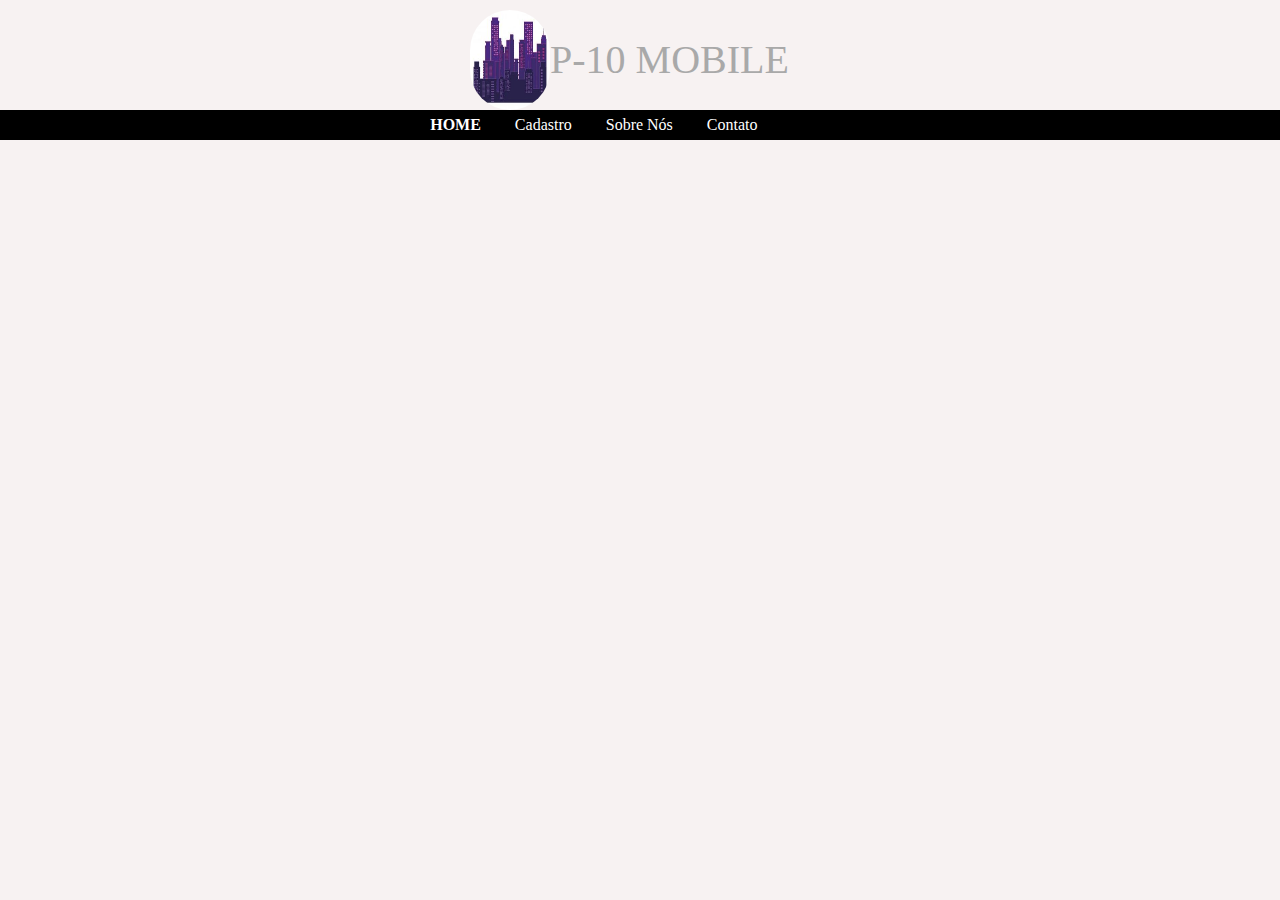
<file: reservas/condominio/index.html>
<!DOCTYPE html>
<html lang="pt-br">
<head>
    <meta charset="UTF-8">
    <meta http-equiv="X-UA-Compatible" content="IE=edge">
    <meta name="viewport" content="width=device-width, initial-scale=1.0">
    <link rel="stylesheet" type="text/css" href="reset.css">
    <link rel="stylesheet" type="text/css" href="estilo.css">
    <title>
        P10 - HOME
    </title>
</head>
<body>
   
   <header>
       
         <div id="logo">
            <img id="logoImg" src="images/logo.jpg">
            <h1 id="tituloLogo">P-10 MOBILE</h1>
        </div>
        <div id="menu">
            <ul class="listaMenu">                
                <li><a id="menuAtual" href="index.html">Home</a></li>
                <li><a href="cadastro.html">Cadastro</a></li>
                <li><a href="sobre.html">Sobre Nós</a></li>
                <li><a href="contato.html">Contato</a></li>
            </ul>
        </div>
    </header>

    <main>

    </main>

</body>
</html>
</file>
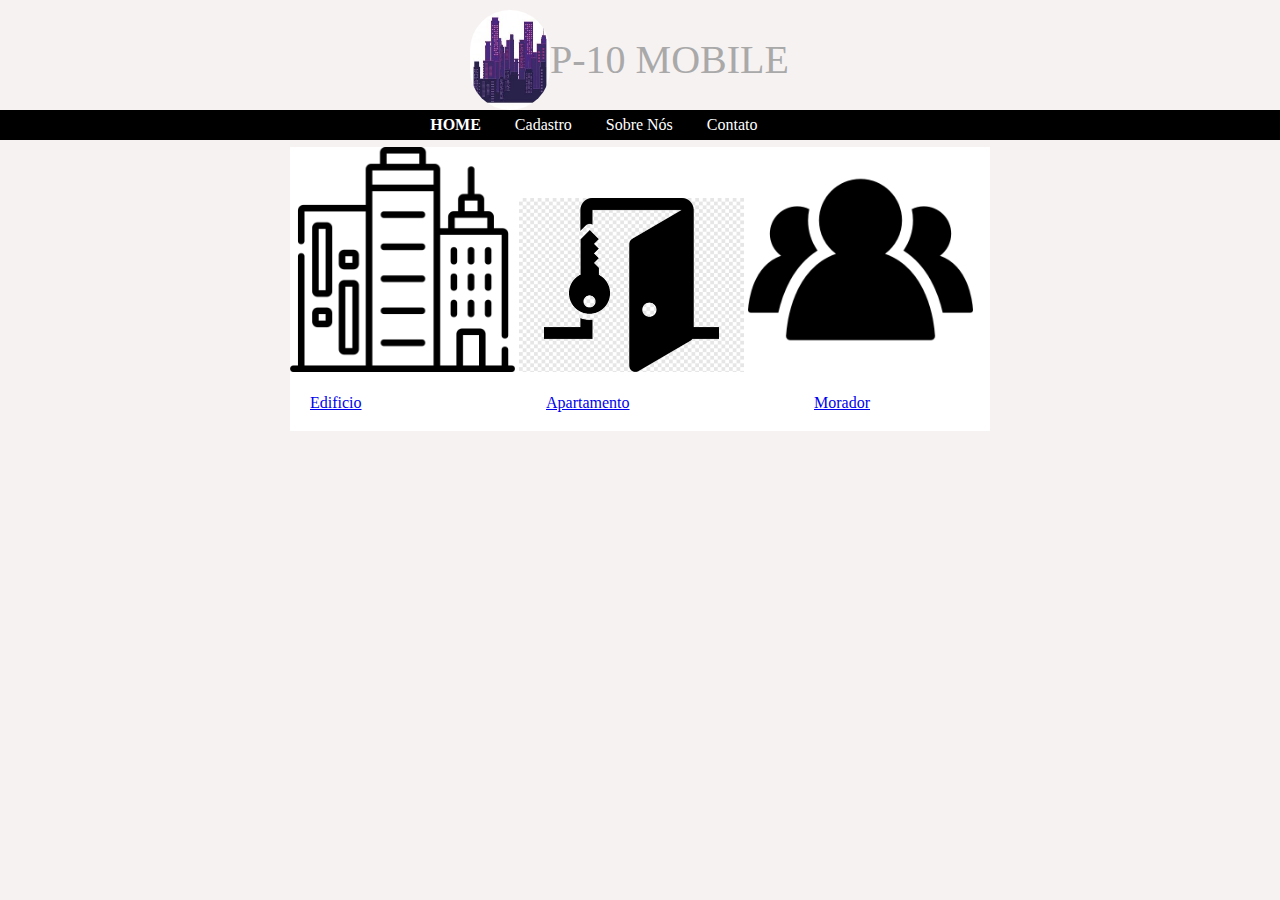
<file: reservas/condominio/cadastro.html>
<!DOCTYPE html>
<html lang="pt-br">
<head>
    <meta charset="UTF-8">
    <meta http-equiv="X-UA-Compatible" content="IE=edge">
    <meta name="viewport" content="width=device-width, initial-scale=1.0">
    <link rel="stylesheet" type="text/css" href="reset.css">
    <link rel="stylesheet" type="text/css" href="estilo.css">
    <title>
        P10 - HOME
    </title>
</head>
<body>
   
   <header>
       
         <div id="logo">
            <img id="logoImg" src="images/logo.jpg">
            <h1 id="tituloLogo">P-10 MOBILE</h1>
        </div>
        <div id="menu">
            <ul class="listaMenu">                
                <li><a id="menuAtual" href="index.html">Home</a></li>
                <li><a href="cadastro.html">Cadastro</a></li>
                <li><a href="sobre.html">Sobre Nós</a></li>
                <li><a href="contato.html">Contato</a></li>
            </ul>
        </div>
    </header>

    <main id="content">

        <a href="cadastroEdificio.php"><label></label><img src="images/edificio.png" class="logos"></a>
        <a href="cadastroApartamento.php"><img src="images/apartamento.png" class="logos"></a>
        <a href="cadastroMorador.php"><img src="images/morador.png" class="logos"></a>
        <div id="navs">
            <a href="cadastroEdificio.php" id="nav"><label>Edificio</label></a>
            <a href="cadastroApartamento.php" id="nav"><label>Apartamento</label></a>
            <a href="cadastroMorador.php" id="nav"><label>Morador</label></a>
        </div>
    </main>

</body>
</html>
</file>
<file: reservas/condominio/estilo.css>
body{
    background-color: rgb(247, 242, 242);
}


header {

    /** Define a largura da div para que ocupe todo o espaço
    disponível do pai. No nosso caso, o pai é o corpo da página.
    Portanto, a div de cabeçalho ficará com a mesma largura
    da página **/
    width: 100%;

    /** Define uma altura fixa para a div de cabeçalho. Nesse
    caso, 137px **/
    height: 137px;

    /** Paddings são utilizados para definir espaços ao redor de
    elementos e atuam como uma "margem interna" (dentro da borda
    do elemento). Nesse caso, estamos definindo um espaço de 
    margem interna de 10px na parte superior da div **/
    padding-top: 10px;


}

/** Seleciona a div que armazenará os elementos de logo (imagem
e texto do logo do site) **/
#logo {
    /** Definimos uma largura capaz de armazenar a imagem e o texto
    do logo do site. Neste caso, 340px **/
    width: 840px;

    /** Definimos uma altura capaz de armazenar a imagem e o texto
    do logo do site. Neste caso, 100px **/    
    height: 100px;

    /** Desejamos posicionar esse elemento na página, utilizando
    elementos de posicionamento como left e top. Para que os mesmos
    funcionem corretamente, é necessário definir o tipo de
    posicionamento como um valor diferente do padrão (static).
    Utilizamos aqui o relative, já que o mesmo vai manter o espaço
    reservado para os elementos do logo. Se usássemos o absolute,
    perderiamos o espaço e os elementos que estão posicionados
    logo abaixo do logo (menu) iriam "subir" e "encavalar" com o 
    logo **/
    position: relative;

    /** Desejamos posicionar o logo no meio do pai (da div que ocupa
    todo o espaço horizontal do corpo da página. Para tanto, podemos
    definir o posicionamento partindo da esquerda para a metade do
    tamano do pai (50%) **/
    left: 50%;

    /** Como o posicionamento left considera o início do elemento
    (parte mais a esquerda do mesmo) o posicionamento ficará "torto",
    como se estivesse mais a direita do que deveria. Para corrigir
    isso, precisamos adicionar uma "margem negativa" ao mesmo, removendo
    metade de seu tamanho da esquerda. Desta forma, o elemento ficará
    corretamente posicionado ao meio. Como a largura do elemento foi
    definida para 340px, a metade deste valor é 170px. Sendo assim
    definimos a margem do elemento para -170px. Esta técnica pode ser
    utilizada sempre que for necessário posicionar elementos no meio
    da página **/
    margin-left: -170px;

    display: flex;
}

/** Seleciona o elemento com o id "logoImg". No nosso caso, a imagem
que representa o logo do site**/
#logoImg {

    /** O comando float faz com que elementos que normalmente
    quebrariam linhas "flutuem" a esquerda ou a direita, nos
    cantos do elemento pai onde se encontram. É possível flutuar
    mais de um elemento, de forma que estes fiquem um ao lado do
    outro. Estamos aplicando a fluação na imagem e no texto do
    logo, de forma que fiquem um ao lado do outro **/
    width: 80px;
    border-radius: 50px;
    
}

#tituloLogo {
    
    align-self: center;

    /** O comando float faz com que elementos que normalmente
    quebrariam linhas "flutuem" a esquerda ou a direita, nos
    cantos do elemento pai onde se encontram. É possível flutuar
    mais de um elemento, de forma que estes fiquem um ao lado do
    outro. Estamos aplicando a fluação  no texto de forma que o
    mesmo fique ao lado da imagem **/
    /** Muda a cor do texto do logo **/
    color: darkgray;

    /** Por padrão, usamos o elemento vertical-align: middle
    para deixar elementos centralizados verticalmente. No entanto
    Para elementos de texto, é necessário definir o tamanho da linha
    para o mesmo tamanho que se deseja que o texto fique no meio. A
    propriedade line-height é utilizada para tanto. Neste caso, estamos
    configurando a linha para ter o mesmo tamanho da imagem, fazendo
    com que o texto fique posicionado no meio desta **/

    /** Alguns elementos no HTML vem com margem embutida pelo
    navegador, headers, por exemplo, já possuem valores de margem
    pré-estabelecidos. Usando a definição abaixo,
    estamos removendo a margem de todos os lados do h1 de título,
    fazendo com que o h1 fique posicionado corretamente, sem espaços
    desnecessários **/
    margin: 0;

    /** Define o tamanho da fonte para 50px **/
    font-size: 40px;
}

/** Seleciona a div principal que irá compor o menu da aplicação
    (div com id = "menu") **/
#menu {

    /** Define a largura da div para que ocupe todo o espaço
    disponível do pai. No nosso caso, o pai é a div de header.
    Portanto, a div de cabeçalho ficará com a mesma largura
    da div de cabeçalho, que, atualmente, tem o tamanho página **/
    width: 100%;

    /** Muda a cor do fundo da página **/
    background-color: black;
}

/** Seleciona a lista ordenada que compõe o menu **/
.listaMenu {
    
    /** Definimos uma largura capaz de armazenar os itens de menu.
    Neste caso, 340px **/
    width: 380px;

    /** Novamente, queremos posicionar a div na página, utilizando
    elementos de posicionamento como left e top. Para que os mesmos
    funcionem corretamente, é necessário definir o tipo de
    posicionamento como um valor diferente do padrão (static).
    Utilizamos aqui o relative, já que o mesmo vai manter o espaço
    reservado para os elementos do menu. Se usássemos o absolute,
    perderiamos o espaço e o elemento pai iria desaparecer, perdendo
    a cor de fundo que atravessa a página horizontalmente  **/
    position: relative;

    /** Novamente, vamos centralizar o elemento horizontalmente.
    Para tanto, podemos definir seu posicionamento partindo da
    esquerda para a metade do tamano do pai (50%) **/
    left: 49%;

    /** Novamente, vamos corrigir o posicionamento não considerar o meio
    do elemento, e sim o início (left) como cálculo de posicionamento
    percentual. Adicionamos uma "margem negativa", removendo
    metade de seu tamanho da esquerda. O elemento ficará
    corretamente posicionado ao meio. Estamos utilizando um valor maior
    que a metade do tamanho para compensar a margem que separa  os
    elementos entre si **/
    margin-left: -212px;

    /** Definimos uma margem superior ao elemento, de forma que o
    mesmo fique mais afastado do topo e, ao mesmo tempo,
    centralizado **/

}

/** Seleciona todos os elementos de lista do item com a classe
    "listaMenu" **/
.listaMenu li {

    /** A propriedade display permite configurar como a disposição
    de elementos HTML é feita na página. Por padrão, elementos de
    texto tem o display com o valor de "inline" (elementos são
    exibidos um ao lado do outro" e elementos de imagens, divs, e
    etc tem o display configurado com display "block" (são
    posicionados de forma que ocupem um espaço vertical fixo, de
    forma que outros elementos com display block caem para linha
    de baixo). Abaixo, estamos utilizando o tipo especial de exibição
    denominado inline-block, que mistura os dois elementos. Elementos
    com display inline-block são organizados sequencialmente, uma ao
    lado do outro, como texto, mas podem ter elementos de
    dimensionamento e etc, como elementos em blocos.
    Elementos display inline-block são muito úteis para transformar
    listas verticais em elementos horizontais, muito úteis em menus **/
    display: inline-block;
}

/** Seleciona todos os links dentro de listas que estão dentro de
elementos com a classe "listaMenu" **/
.listaMenu li a {

    /** Remove o sublinhado de links **/
    text-decoration: none;

    /** Configura o tamanho de 50px para os itens de link da lista **/
    height: 50px;

    /** Novamente, utilizamos o line-height para centralizar
    elementos de texto verticalmente **/
    line-height: 30px;

    /** Utilizamos os elementos de padding para fazer com que
    os itens de menu ganhem espaço horizontal (como botões).
    Isso ajuda a distanciá-los (caso contrário, ficariam grudados
    horizontalmente uns nos outros) e, quando os links tiverem a
    cor de fundo alterada para branco, parecerem "botões". Estamos
    definindo apenas as margens internas a esquerda e a direita, as
    demais permanecem inalteradas **/
    padding-left: 15px;
    padding-right: 15px;
}

/** Seleciona elementos de link dentro de listas com a calsse
"listaMenu" quando estão em estado normal e quando estão
já visitados **/
.listaMenu li a:link,
.listaMenu li a:visited {

    /** Muda a cor do texto dos links para branco **/
    color: white;
}

/** Seleciona elementos de link dentro de listas com a calsse
"listaMenu" quando estão com o mouse apontado **/
.listaMenu li a:hover {

    /** Muda a cor do link  **/
    color: #4b4b4b;

    /** Muda a cor de fundo para branco **/
    background-color: white;
}

/** Seleciona os elementos com o id "menuAtual" quando em estado
normal e já visitados **/
#menuAtual:link,
#menuAtual:visited {

    /** Utilizamos o item abaixo para deixar o texto em letra
    maiúscula **/
    text-transform: uppercase;

    /** Deixa a fonte em negrito **/
    font-weight: bold;
}

.logos{
    width: 225px;
}

#content {

    /** Definindo um tamanho arbitrário para a div principal.
    Neste caso, 700px. **/
    width: 700px;
    
    /** Definimos a cor branca para a div principal **/
    background-color: white;

    /** Usando o tipo de posicionamento junto ao left e ao margin
    -left para centralizar a div principal horizontalmente na página **/
    position: relative;
    left: 50%;
    margin-left: -350px;
}


#formulario {
    display: flex;
    justify-content: center;
}

table, td{
    border: 1px solid black;
    padding: 15px;
    text-transform: uppercase;
}

#nav{
    margin-right: 100px;
}

#navs{
    display: flex;
    justify-content: space-between;
    padding: 20px;
}
</file>
